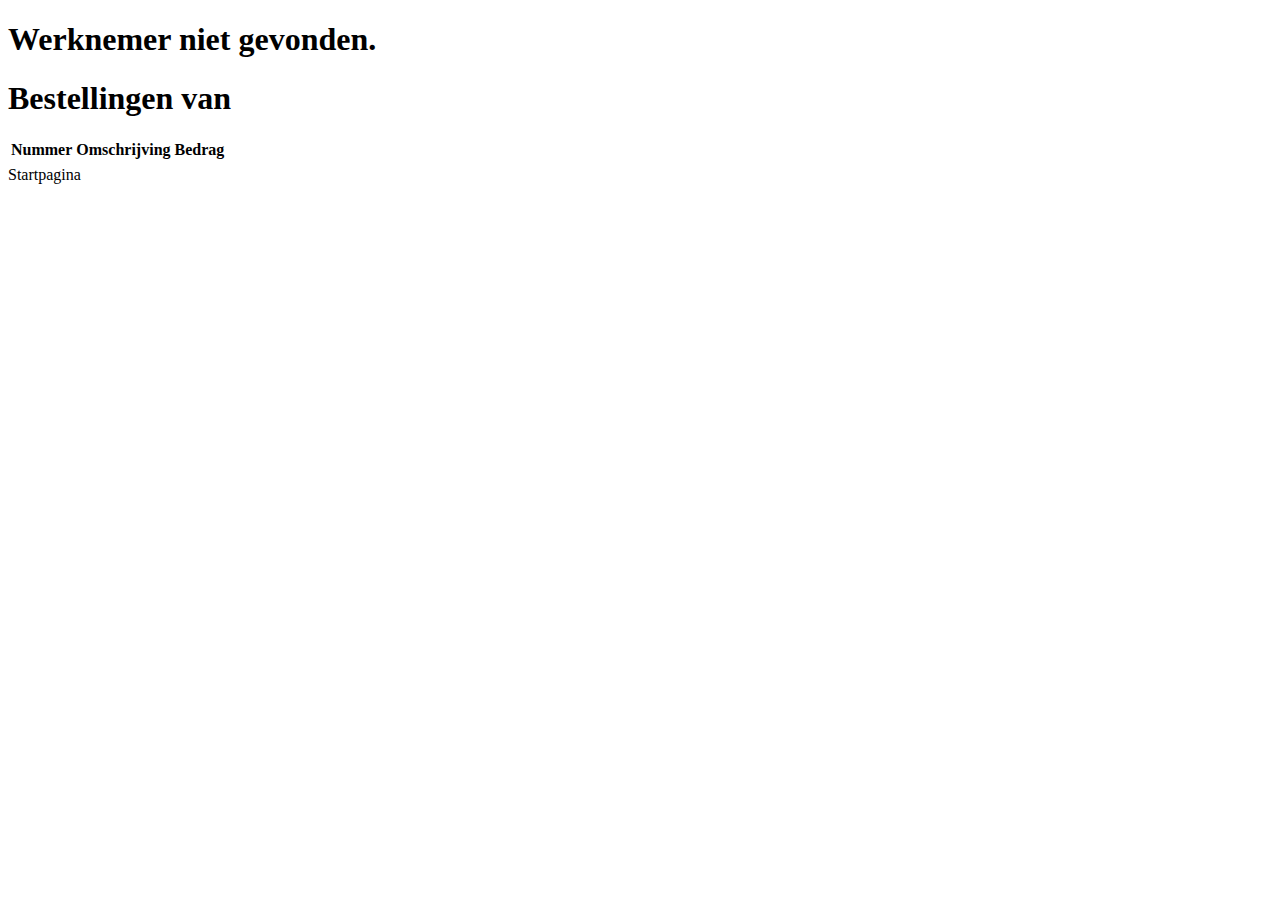
<file: src/main/resources/templates/bestellingen.html>
<!DOCTYPE html>
<html lang="nl" xmlns:th="http://www.thymeleaf.org">
<head th:replace="fragments::head(title= ${werknemer} ? ${werknemer.volledigeNaam} :
'Werknemer niet gevonden')"></head>
<body>
<th:block th:if="not ${werknemer}"><h1>Werknemer niet gevonden.</h1></th:block>
<th:block th:if="${werknemer}">
    <h1>Bestellingen van <th:block th:text="${werknemer.volledigeNaam}"></th:block></h1>
    <table id="pizzatabel">
        <thead>
        <tr>
            <th>Nummer</th>
            <th>Omschrijving</th>
            <th>Bedrag</th>
        </tr>
        </thead>
        <tbody>
        <tr th:each="bestelling : ${bestellingen}" th:object="${bestelling}">
            <td th:text="*{id}"></td>
            <td th:text="*{omschrijving}"></td>
            <td th:text="*{{bedrag}}"></td>
        </tr>
        </tbody>
    </table>
</th:block>
<a th:href="@{/}">Startpagina</a>
</body>
</html>
</file>
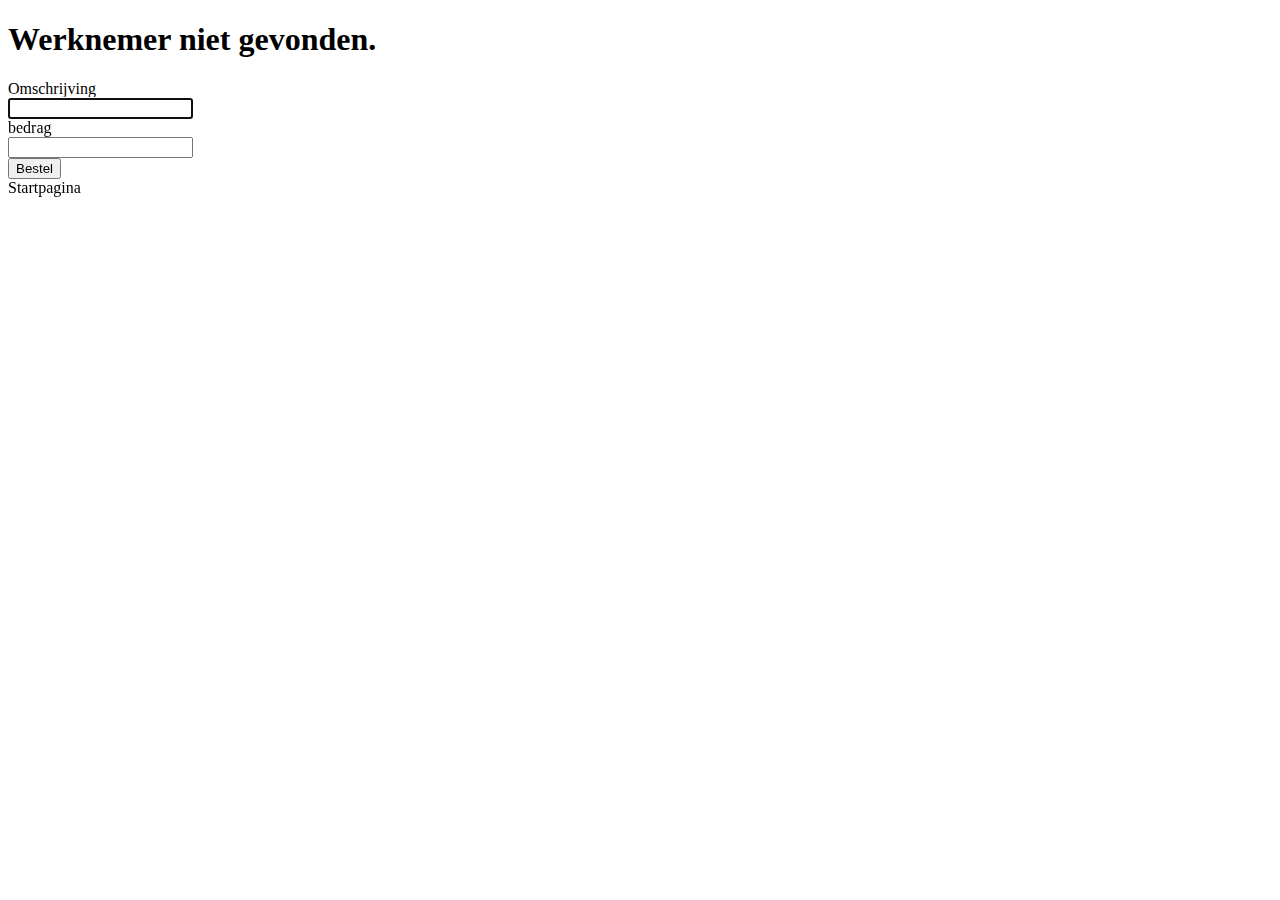
<file: src/main/resources/templates/nieuweBestelling.html>
<!DOCTYPE html>
<html lang="nl" xmlns:th="http://www.thymeleaf.org">
<head th:replace="fragments::head(title= ${werknemer} ? ${werknemer.volledigeNaam} :
'Werknemer niet gevonden')"></head>
<body>
<script th:src="@{/js/preventDoubleSubmit.js}" defer}></script>
<th:block th:if="not ${werknemer}"><h1>Werknemer niet gevonden.</h1></th:block>
<th:block th:if="${werknemer}">
    <form th:object="${bestelling}" method="post" th:action="@{/werknemer/{id}/nieuweBestelling(id=*{werknemerId})}">
        <input th:field="*{id}" type="hidden">
        <input th:field="*{werknemerId}" type="hidden">
        <div>Omschrijving</div>
        <span th:errors="*{omschrijving}"></span>
        <input th:field="*{omschrijving}" required autofocus>
        <div>bedrag</div>
        <span th:errors="*{bedrag}"></span>
        <input th:field="*{bedrag}" required type="number" min="0.01" step="0.01">
        <div>
            <button>Bestel</button>
        </div>
    </form>
</th:block>
<a th:href="@{/}">Startpagina</a>
</body>
</html>
</file>
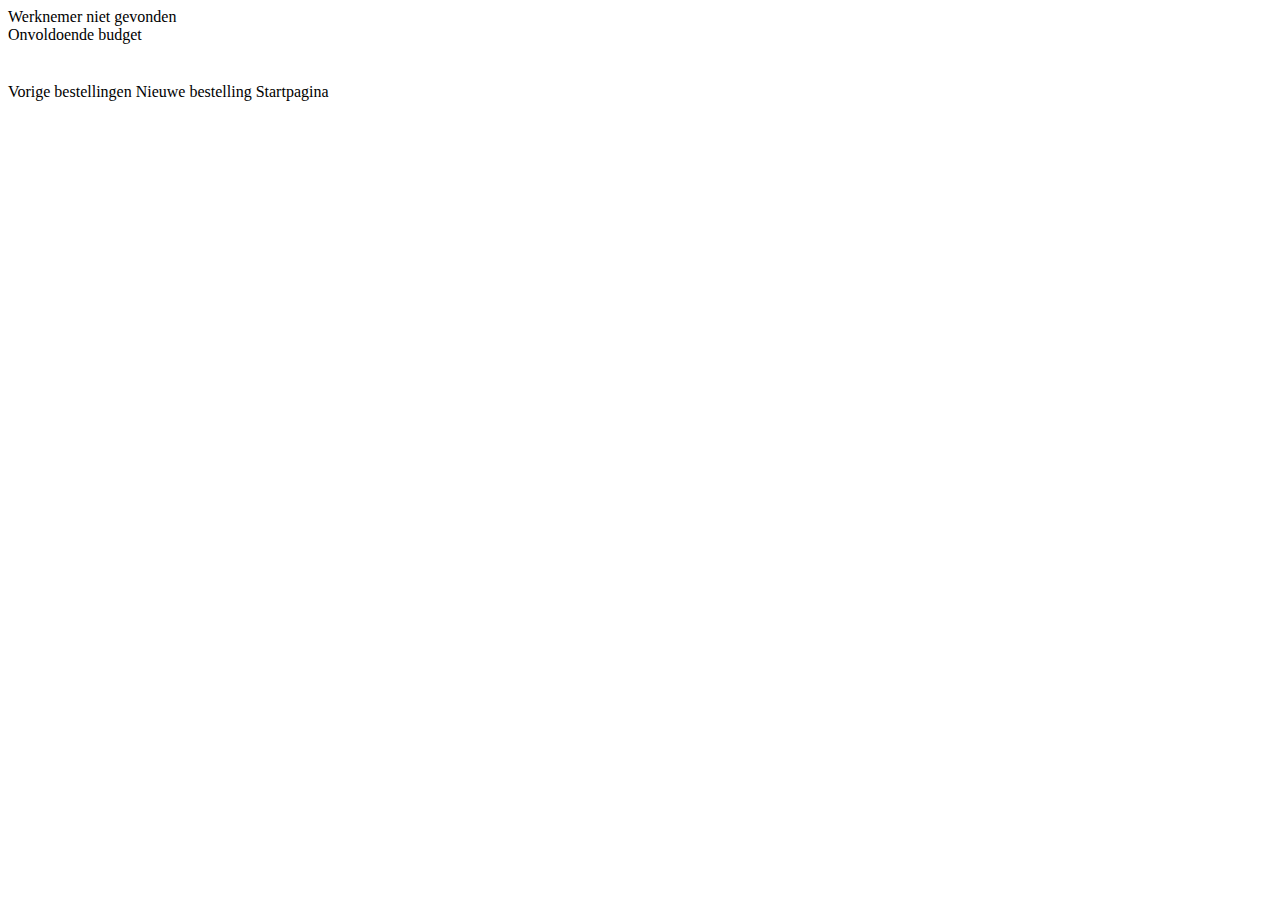
<file: src/main/resources/templates/werknemer.html>
<!DOCTYPE html>
<html lang="nl" xmlns:th="http://www.thymeleaf.org">
<head th:replace="~{fragments::head(title= ${werknemer} ? ${werknemer.volledigeNaam} :
'Werknemer niet gevonden')}"></head>
<body>
<div th:if="not ${werknemer}" class="fout">
    Werknemer
    <th:block th:text="${id}"></th:block>
    niet gevonden
</div>
<div th:if="${param.budgetFout}" class="fout">Onvoldoende budget</div>
<th:block th:if="${werknemer}" th:object="${werknemer}">
    <h1 th:text="*{volledigeNaam}"></h1>
    <img th:src="@{/images/{id}.jpg(id=*{id})}" th:alt="*{id}">
    <div th:text="Nummer"></div>
    <strong th:text="*{id}"></strong>
    <div th:text="Budget"></div>
    <strong th:text="*{#numbers.formatDecimal(budget,1,2)}"></strong>
    <nav>
        <a th:href="@{/werknemer/{id}/bestellingen(id=*{id})}">Vorige bestellingen</a>
        <a th:href="@{/werknemer/{id}/nieuweBestelling(id=*{id})}">Nieuwe bestelling</a>
        <a th:href="@{/}">Startpagina</a>
    </nav>
</th:block>
</body>
</html>
</file>
